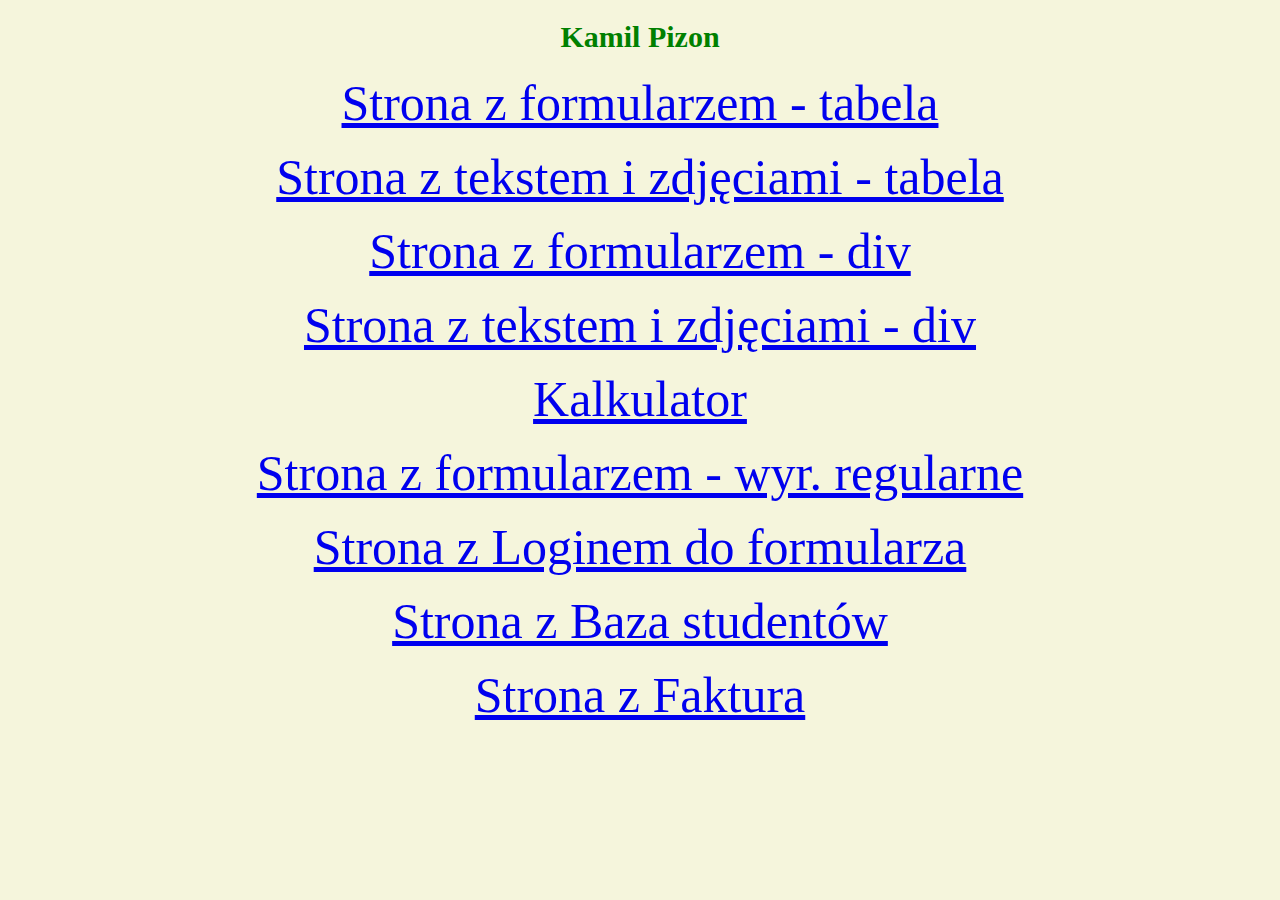
<file: index.html>
<!DOCTYPE html>
<html lang="en">

<head>
    <meta charset="UTF-8">
    <meta name="viewport" content="width=device-width, initial-scale=1.0">
    <meta name="author" content="Kamil Pizon" />

    <style>
        body {
            margin: 0;
            padding: 20;
            background-color: beige;

        }

        h1 {
            color: green;
            text-align: center;
            font-size: 30px
        }

        

        a {
            font-size: 50px;
        }

        .linkPosition {
            
            text-align: center;
        }

       
    </style>

</head>

<body>
    <div><h1>Kamil Pizon</h1></div>
        <div class = "linkPosition">
           <p><a href="podStrona2.html">Strona z formularzem - tabela</a></p>
           <p><a href="podStrona1.html">Strona z tekstem i zdjęciami - tabela</a></p>
           <p><a href="podStrona2css.html">Strona z formularzem - div</a></p>
           <p><a href="podStrona1css.html">Strona z tekstem i zdjęciami - div </a></p>
           <p><a href="kalkulator.html">Kalkulator</a></p>
           <p><a href="formWyrazeniaReg.html">Strona z formularzem - wyr. regularne</a></p>
           <p><a href="http://kamilinweb.great-site.net/">Strona z Loginem do formularza</a></p>
           <p><a href="http://kamilinweb.great-site.net/bazaDANYCH.php">Strona z Baza studentów</a></p>
           <p><a href="faktura.xml">Strona z Faktura</a></p>

        </div>
        

</body>

</html>
</file>
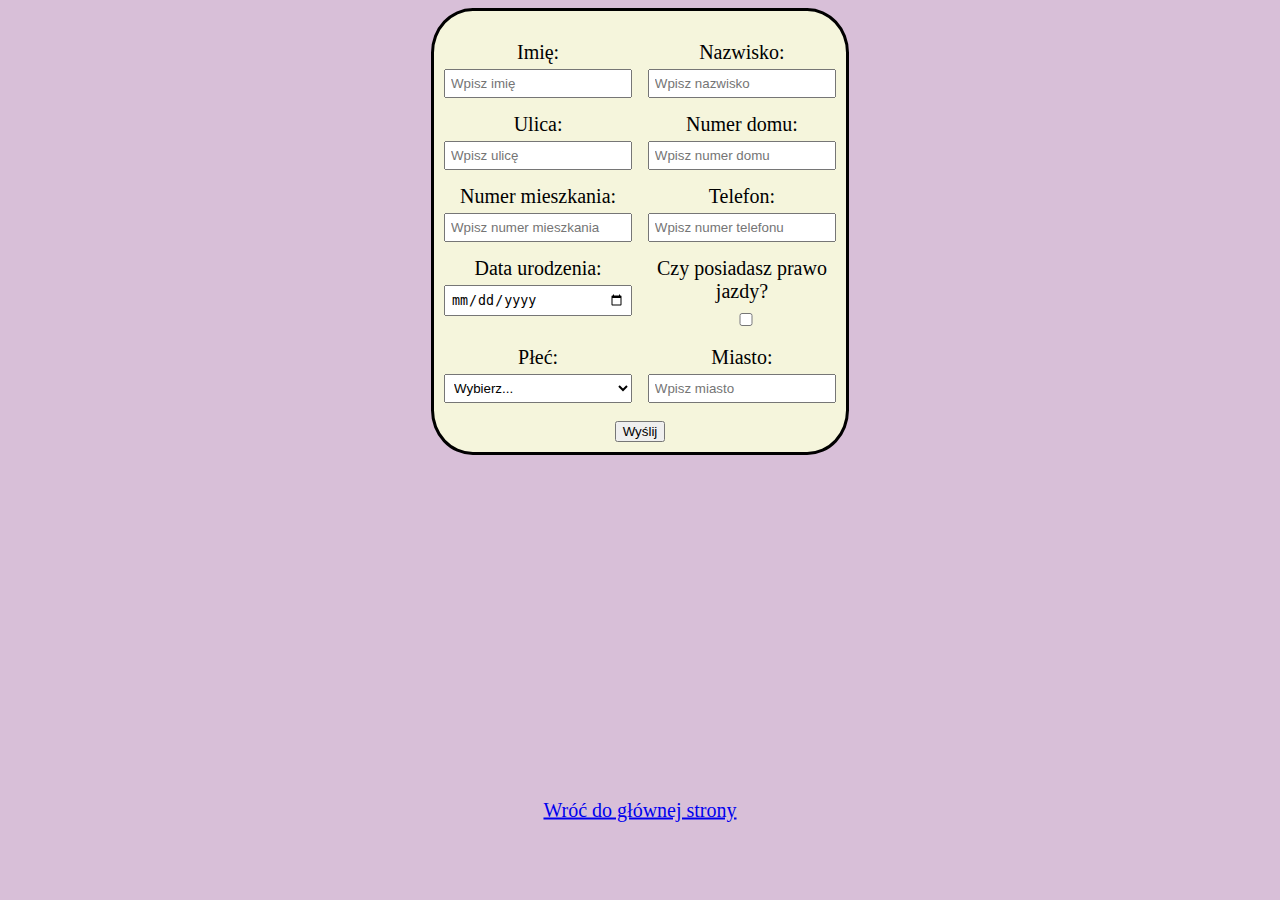
<file: formWyrazeniaReg.html>
<!DOCTYPE html>
<html lang="en">
<head>
    <meta charset="UTF-8">
    <meta name="viewport" content="width=device-width, initial-scale=1.0">
    <meta name="author" content="Kamil Pizon" />
    <title>Formularz</title>
    <link rel="stylesheet" href="podStrona2css.css">
</head>
<body>
    <div class="myDiv">
    <form action="/submit" method="post" onsubmit="return sprawdzaniePoprawnosci()">
        
      
        <div class="form-row">
            <div>
                <label for="imie">Imię:</label>
                <input type="text" id="imie" name="imie" placeholder="Wpisz imię" required title="Proszę uzupełnić imię" onblur="sprawdzImie()">
            </div>
            <div>
                <label for="nazwisko">Nazwisko:</label>
                <input type="text" id="nazwisko" name="nazwisko" placeholder="Wpisz nazwisko" required title="Proszę uzupełnić nazwisko" onblur="sprawdzNazwisko()">
            </div>
        </div>

        <div class="form-row">
            <div>
                <label for="ulica">Ulica:</label>
                <input type="text" id="ulica" name="ulica" placeholder="Wpisz ulicę" required title="Proszę uzupełnić ulicę" onblur="sprawdzUlica()">
            </div>
            <div>
                <label for="numer_domu">Numer domu:</label>
                <input type="text" id="numer_domu" name="numer_domu" placeholder="Wpisz numer domu" required title="Proszę uzupełnić numer domu" onblur="sprawdzNumerDomu()">
            </div>
        </div>

        <div class="form-row">
            <div>
                <label for="numer_mieszkania">Numer mieszkania:</label>
                <input type="text" id="numer_mieszkania" name="numer_mieszkania" placeholder="Wpisz numer mieszkania"  onblur="sprawdzNumerMieszkania()">
            </div>
            <div>
                <label for="telefon">Telefon:</label>
                <input type="tel" id="telefon" name="telefon" placeholder="Wpisz numer telefonu" required title="Proszę uzupełnić numer telefonu" onblur="sprawdzTelefon()">
            </div>
        </div>

        <div class="form-row">
            <div>
                <label for="data_urodzenia">Data urodzenia:</label>
                <input type="date" id="data_urodzenia" name="data_urodzenia" required title="Proszę uzupełnić datę urodzenia" onblur="sprawdzDataUrodzenia()">
            </div>
            <div>
                <label for="prawo_jazdy">Czy posiadasz prawo jazdy?</label>
                <input type="checkbox" id="prawo_jazdy" name="prawo_jazdy">
            </div>
        </div>

        <div class="form-row">
            <div>
                <label for="plec">Płeć:</label>
                <select id="plec" name="plec" required title="Proszę wybrać płeć" onblur="sprawdzPlec()">
                    <option value="">Wybierz...</option>
                    <option value="mezczyzna">Mężczyzna</option>
                    <option value="kobieta">Kobieta</option>
                    <option value="inna">Inna</option>
                </select>
            </div>
            <div>
                <label for="miasto">Miasto:</label>
                <input type="text" id="miasto" name="miasto" placeholder="Wpisz miasto" required title="Proszę uzupełnić miasto" onblur="sprawdzMiasto()">
            </div>
        </div>

        <div class="center">
            <button type="submit">Wyślij</button>
        </div>

        <div class="center linkPosition">
            <p><a href="index.html">Wróć do głównej strony</a></p>
        </div>
    </form>
    </div>
   
    <script src="formWyrazeniaReg.js"></script>

</body>
</html>
</file>
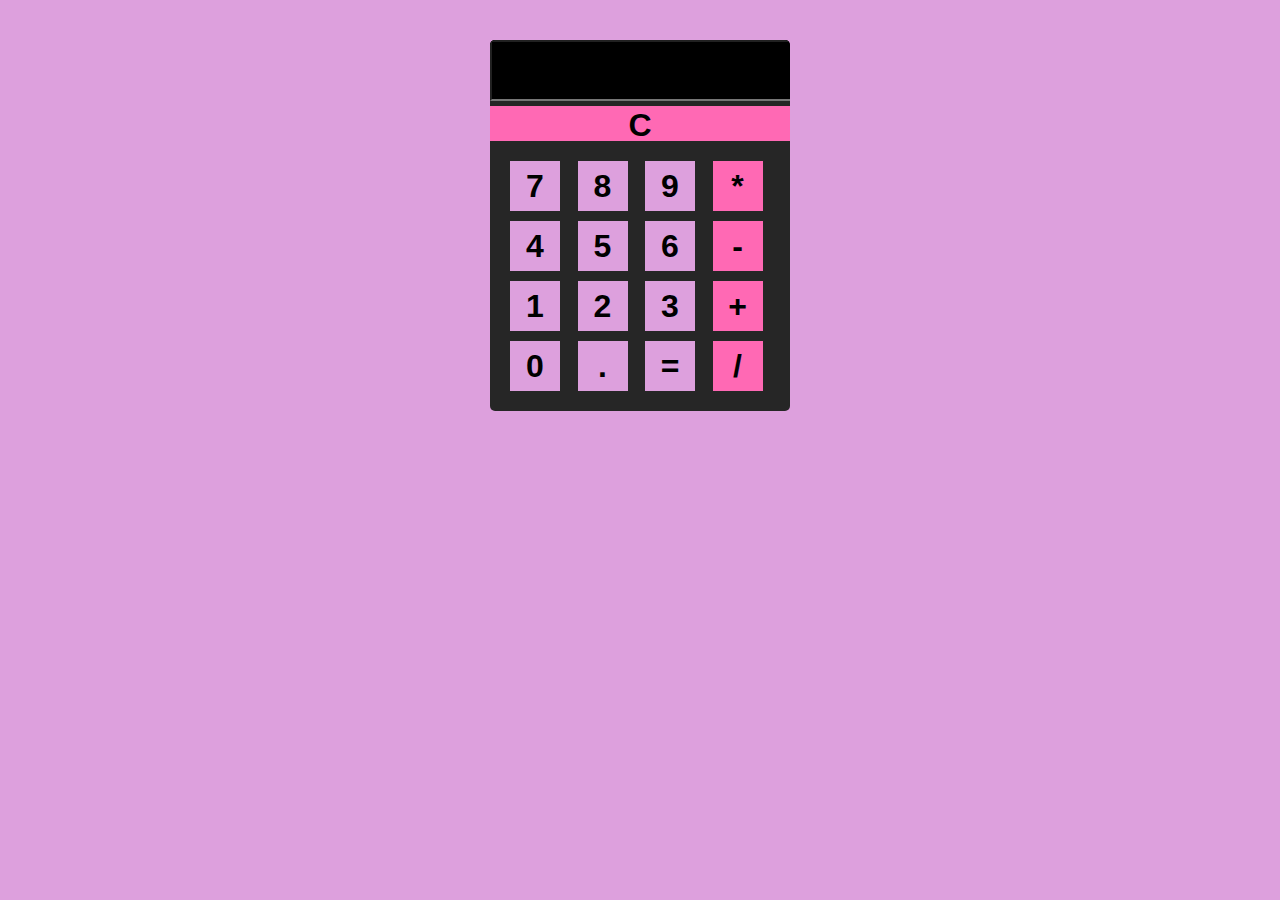
<file: kalkulator.html>
<!DOCTYPE html>
<html lang="pl">
<head>
   <meta charset="UTF-8">
   <meta name="viewport" content="width=device-width, initial-scale=1.0">
   <title>Kalkulator</title>
   <link rel="stylesheet" href="kalkulator.css">
</head>
<body>

    <div class="calculator">
        <input id="display" readonly>
        <div class="Cbutton">
            <button class="operator-btn" onclick="clearDisplay('C')">C</button>
        </div>
        <div class="keys">
            
            <button onclick="appendToDisplay('7')">7</button>
            <button onclick="appendToDisplay('8')">8</button>
            <button onclick="appendToDisplay('9')">9</button>
            <button class="operator-btn" onclick="appendToDisplay('*')">*</button>
            <button onclick="appendToDisplay('4')">4</button>
            <button onclick="appendToDisplay('5')">5</button>
            <button onclick="appendToDisplay('6')">6</button>
            <button class="operator-btn" onclick="appendToDisplay('-')">-</button>
            <button onclick="appendToDisplay('1')">1</button>
            <button onclick="appendToDisplay('2')">2</button>
            <button onclick="appendToDisplay('3')">3</button>
            <button class="operator-btn" onclick="appendToDisplay('+')">+</button>
            <button onclick="appendToDisplay('0')">0</button>
            <button onclick="appendToDisplay('.')">.</button>
            <button onclick="calculate()">=</button>
            <button class="operator-btn" onclick="appendToDisplay('/')">/</button>
        </div>
    </div>

    <script src="kalkulator.js"></script>

</body>
</html>
</file>
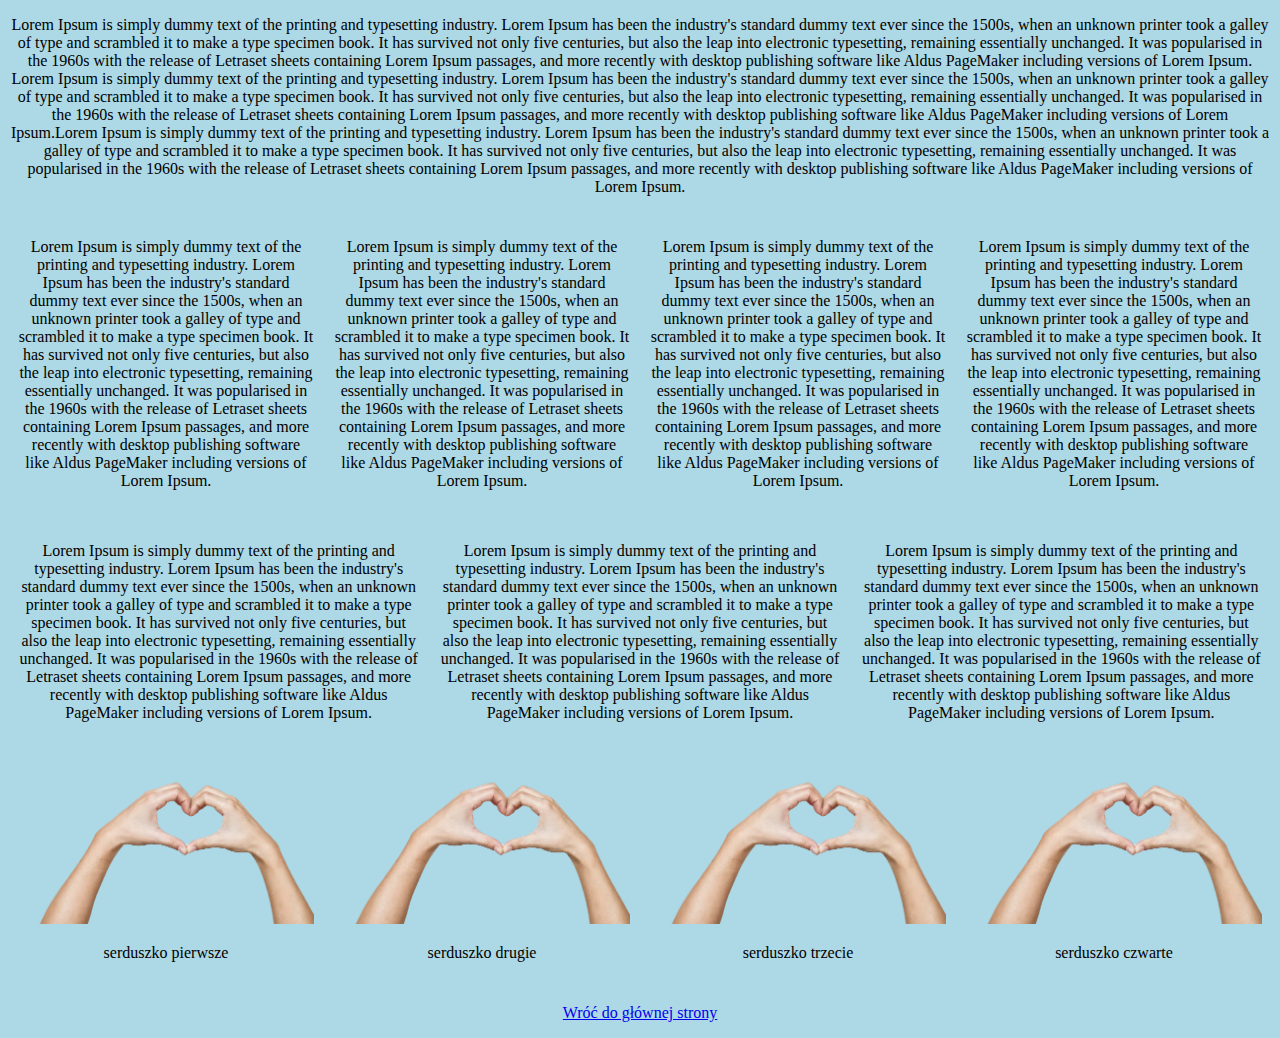
<file: podStrona1.html>
<!DOCTYPE html>
<html lang="en">

<head>
    <meta charset="UTF-8">
    <meta name="viewport" content="width=device-width, initial-scale=1.0">
    <meta name="author" content="Kamil Pizon" />
    <meta <title>
    </title>

    <style>

        body{
            background-color:lightblue
        }

        p {
            text-align: center;
        }
    </style>
    
</head>
<body>

    <div>
        <p>Lorem Ipsum is simply dummy text of the printing and typesetting industry. Lorem Ipsum has been the industry's standard dummy text ever since the 1500s, when an unknown printer took a galley of type and scrambled it to make a type specimen book. It has survived not only five centuries, but also the leap into electronic typesetting, remaining essentially unchanged. It was popularised in the 1960s with the release of Letraset sheets containing Lorem Ipsum passages, and more recently with desktop publishing software like Aldus PageMaker including versions of Lorem Ipsum. Lorem Ipsum is simply dummy text of the printing and typesetting industry. Lorem Ipsum has been the industry's standard dummy text ever since the 1500s, when an unknown printer took a galley of type and scrambled it to make a type specimen book. It has survived not only five centuries, but also the leap into electronic typesetting, remaining essentially unchanged. It was popularised in the 1960s with the release of Letraset sheets containing Lorem Ipsum passages, and more recently with desktop publishing software like Aldus PageMaker including versions of Lorem Ipsum.Lorem Ipsum is simply dummy text of the printing and typesetting industry. Lorem Ipsum has been the industry's standard dummy text ever since the 1500s, when an unknown printer took a galley of type and scrambled it to make a type specimen book. It has survived not only five centuries, but also the leap into electronic typesetting, remaining essentially unchanged. It was popularised in the 1960s with the release of Letraset sheets containing Lorem Ipsum passages, and more recently with desktop publishing software like Aldus PageMaker including versions of Lorem Ipsum.</p>
    </div>

    <table width="100%" cellspacing="0" cellpadding="10">
        <tr>
            <td>
                
                <p>Lorem Ipsum is simply dummy text of the printing and typesetting industry. Lorem Ipsum has been the industry's standard dummy text ever since the 1500s, when an unknown printer took a galley of type and scrambled it to make a type specimen book. It has survived not only five centuries, but also the leap into electronic typesetting, remaining essentially unchanged. It was popularised in the 1960s with the release of Letraset sheets containing Lorem Ipsum passages, and more recently with desktop publishing software like Aldus PageMaker including versions of Lorem Ipsum.</p>
            </td>
            <td>
                
                <p>Lorem Ipsum is simply dummy text of the printing and typesetting industry. Lorem Ipsum has been the industry's standard dummy text ever since the 1500s, when an unknown printer took a galley of type and scrambled it to make a type specimen book. It has survived not only five centuries, but also the leap into electronic typesetting, remaining essentially unchanged. It was popularised in the 1960s with the release of Letraset sheets containing Lorem Ipsum passages, and more recently with desktop publishing software like Aldus PageMaker including versions of Lorem Ipsum.</p>
            </td>
            <td>
                
                <p>Lorem Ipsum is simply dummy text of the printing and typesetting industry. Lorem Ipsum has been the industry's standard dummy text ever since the 1500s, when an unknown printer took a galley of type and scrambled it to make a type specimen book. It has survived not only five centuries, but also the leap into electronic typesetting, remaining essentially unchanged. It was popularised in the 1960s with the release of Letraset sheets containing Lorem Ipsum passages, and more recently with desktop publishing software like Aldus PageMaker including versions of Lorem Ipsum.</p>
            </td>
            <td>
                
                <p>Lorem Ipsum is simply dummy text of the printing and typesetting industry. Lorem Ipsum has been the industry's standard dummy text ever since the 1500s, when an unknown printer took a galley of type and scrambled it to make a type specimen book. It has survived not only five centuries, but also the leap into electronic typesetting, remaining essentially unchanged. It was popularised in the 1960s with the release of Letraset sheets containing Lorem Ipsum passages, and more recently with desktop publishing software like Aldus PageMaker including versions of Lorem Ipsum.</p>
            </td>
        </tr>
    </table>

    <table width="100%" cellspacing="0" cellpadding="10">
        <tr>
            <td>
                
                <p>Lorem Ipsum is simply dummy text of the printing and typesetting industry. Lorem Ipsum has been the industry's standard dummy text ever since the 1500s, when an unknown printer took a galley of type and scrambled it to make a type specimen book. It has survived not only five centuries, but also the leap into electronic typesetting, remaining essentially unchanged. It was popularised in the 1960s with the release of Letraset sheets containing Lorem Ipsum passages, and more recently with desktop publishing software like Aldus PageMaker including versions of Lorem Ipsum.</p>
            </td>
            <td>
                
                <p>Lorem Ipsum is simply dummy text of the printing and typesetting industry. Lorem Ipsum has been the industry's standard dummy text ever since the 1500s, when an unknown printer took a galley of type and scrambled it to make a type specimen book. It has survived not only five centuries, but also the leap into electronic typesetting, remaining essentially unchanged. It was popularised in the 1960s with the release of Letraset sheets containing Lorem Ipsum passages, and more recently with desktop publishing software like Aldus PageMaker including versions of Lorem Ipsum.</p>
            </td>
            <td>
                
                <p>Lorem Ipsum is simply dummy text of the printing and typesetting industry. Lorem Ipsum has been the industry's standard dummy text ever since the 1500s, when an unknown printer took a galley of type and scrambled it to make a type specimen book. It has survived not only five centuries, but also the leap into electronic typesetting, remaining essentially unchanged. It was popularised in the 1960s with the release of Letraset sheets containing Lorem Ipsum passages, and more recently with desktop publishing software like Aldus PageMaker including versions of Lorem Ipsum.</p>
            </td>
        </tr>
    </table>
    <table width="100%" cellspacing="0" cellpadding="10">
        <tr>
            <td align="center" width="25%">
                <img src="serduszko.png" alt="kochane serduszko" style="width: 100%;"><br>
                <p>serduszko pierwsze</p>
            </td>
            <td align="center" width="25%">
                <img src="serduszko.png" alt="kochane serduszko" style="width: 100%;"><br>
                <p>serduszko drugie</p>
            </td>
            <td align="center" width="25%">
                <img src="serduszko.png" alt="kochane serduszko" style="width: 100%;"><br>
                <p>serduszko trzecie</p>
            </td>
            <td align="center" width="25%">
                <img src="serduszko.png" alt="kochane serduszko" style="width: 100%;"><br>
                <p>serduszko czwarte</p>
            </td>
        </tr>
    </table>
<div style ="text-align: center;" >
    <p><a href="index.html">Wróć do głównej strony</a></p>
 </div>


   
</body>

</html>
</file>
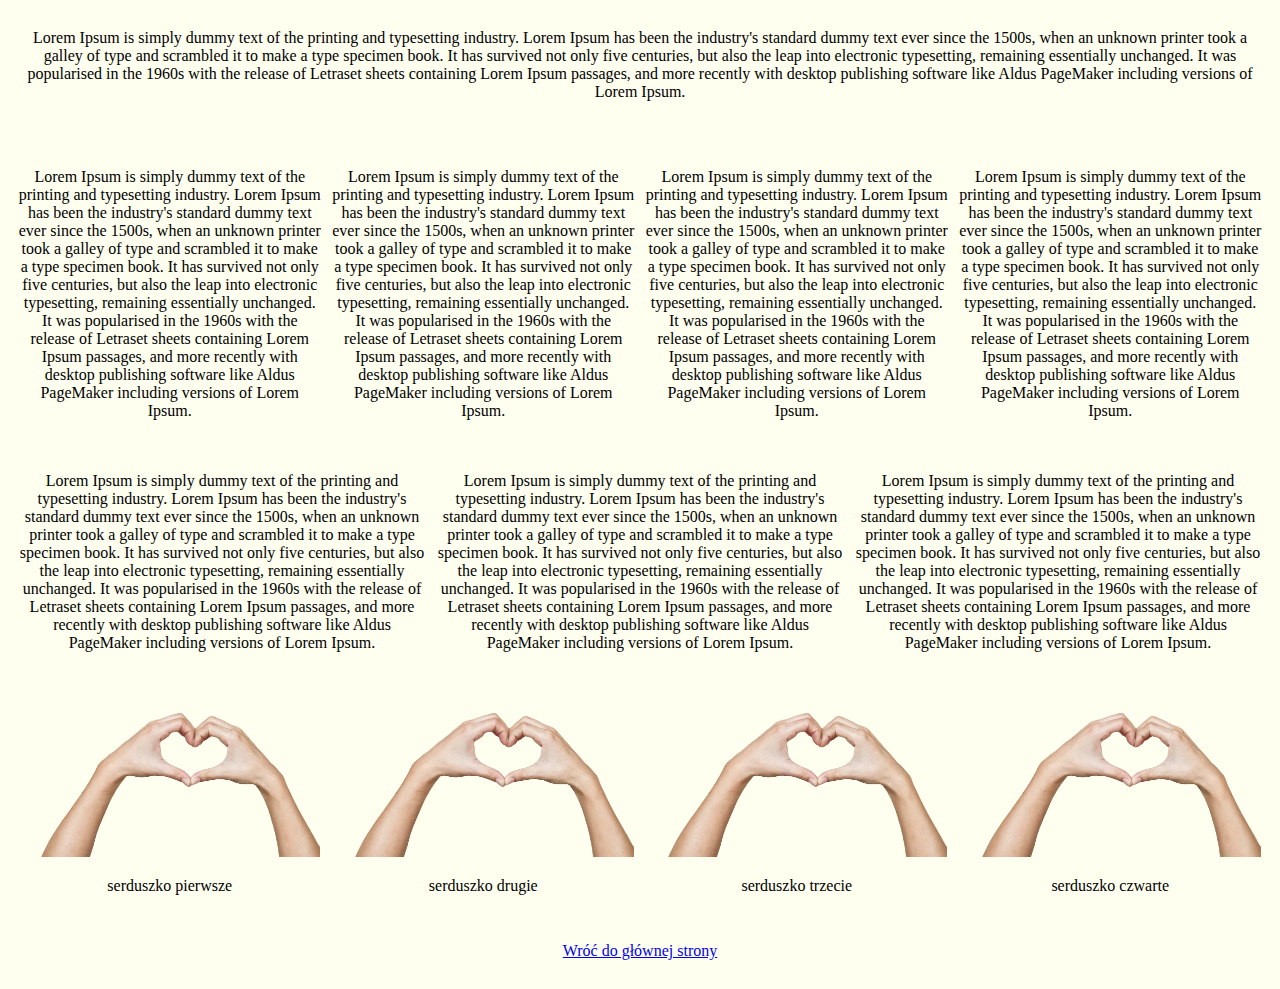
<file: podStrona1css.html>
<!DOCTYPE html>
<html lang="pl">
<head>
    <meta charset="UTF-8">
    <meta name="viewport" content="width=device-width, initial-scale=1.0">
    <title></title>
    <link rel="stylesheet" href="podStrona1css.css">
</head>
<body>

    <div class="content">
        <p>Lorem Ipsum is simply dummy text of the printing and typesetting industry. Lorem Ipsum has been the industry's standard dummy text ever since the 1500s, when an unknown printer took a galley of type and scrambled it to make a type specimen book. It has survived not only five centuries, but also the leap into electronic typesetting, remaining essentially unchanged. It was popularised in the 1960s with the release of Letraset sheets containing Lorem Ipsum passages, and more recently with desktop publishing software like Aldus PageMaker including versions of Lorem Ipsum.</p>
    </div>

    <div class="row">
        <div class="column">
            <p>Lorem Ipsum is simply dummy text of the printing and typesetting industry. Lorem Ipsum has been the industry's standard dummy text ever since the 1500s, when an unknown printer took a galley of type and scrambled it to make a type specimen book. It has survived not only five centuries, but also the leap into electronic typesetting, remaining essentially unchanged. It was popularised in the 1960s with the release of Letraset sheets containing Lorem Ipsum passages, and more recently with desktop publishing software like Aldus PageMaker including versions of Lorem Ipsum.</p>
        </div>
        <div class="column">
            <p>Lorem Ipsum is simply dummy text of the printing and typesetting industry. Lorem Ipsum has been the industry's standard dummy text ever since the 1500s, when an unknown printer took a galley of type and scrambled it to make a type specimen book. It has survived not only five centuries, but also the leap into electronic typesetting, remaining essentially unchanged. It was popularised in the 1960s with the release of Letraset sheets containing Lorem Ipsum passages, and more recently with desktop publishing software like Aldus PageMaker including versions of Lorem Ipsum.</p>
        </div>
        <div class="column">
            <p>Lorem Ipsum is simply dummy text of the printing and typesetting industry. Lorem Ipsum has been the industry's standard dummy text ever since the 1500s, when an unknown printer took a galley of type and scrambled it to make a type specimen book. It has survived not only five centuries, but also the leap into electronic typesetting, remaining essentially unchanged. It was popularised in the 1960s with the release of Letraset sheets containing Lorem Ipsum passages, and more recently with desktop publishing software like Aldus PageMaker including versions of Lorem Ipsum.</p>
        </div>
        <div class="column">
            <p>Lorem Ipsum is simply dummy text of the printing and typesetting industry. Lorem Ipsum has been the industry's standard dummy text ever since the 1500s, when an unknown printer took a galley of type and scrambled it to make a type specimen book. It has survived not only five centuries, but also the leap into electronic typesetting, remaining essentially unchanged. It was popularised in the 1960s with the release of Letraset sheets containing Lorem Ipsum passages, and more recently with desktop publishing software like Aldus PageMaker including versions of Lorem Ipsum.</p>
        </div>
    </div>

    <div class="row">
        <div class="column">
            <p>Lorem Ipsum is simply dummy text of the printing and typesetting industry. Lorem Ipsum has been the industry's standard dummy text ever since the 1500s, when an unknown printer took a galley of type and scrambled it to make a type specimen book. It has survived not only five centuries, but also the leap into electronic typesetting, remaining essentially unchanged. It was popularised in the 1960s with the release of Letraset sheets containing Lorem Ipsum passages, and more recently with desktop publishing software like Aldus PageMaker including versions of Lorem Ipsum.</p>
        </div>
        <div class="column">
            <p>Lorem Ipsum is simply dummy text of the printing and typesetting industry. Lorem Ipsum has been the industry's standard dummy text ever since the 1500s, when an unknown printer took a galley of type and scrambled it to make a type specimen book. It has survived not only five centuries, but also the leap into electronic typesetting, remaining essentially unchanged. It was popularised in the 1960s with the release of Letraset sheets containing Lorem Ipsum passages, and more recently with desktop publishing software like Aldus PageMaker including versions of Lorem Ipsum.</p>
        </div>
        <div class="column">
            <p>Lorem Ipsum is simply dummy text of the printing and typesetting industry. Lorem Ipsum has been the industry's standard dummy text ever since the 1500s, when an unknown printer took a galley of type and scrambled it to make a type specimen book. It has survived not only five centuries, but also the leap into electronic typesetting, remaining essentially unchanged. It was popularised in the 1960s with the release of Letraset sheets containing Lorem Ipsum passages, and more recently with desktop publishing software like Aldus PageMaker including versions of Lorem Ipsum.</p>
        </div>
    </div>

    <div class="images">
        <div class="image-container">
            <img src="serduszko.png" alt="kochane serduszko">
            <p>serduszko pierwsze</p>
        </div>
        <div class="image-container">
            <img src="serduszko.png" alt="kochane serduszko">
            <p>serduszko drugie</p>
        </div>
        <div class="image-container">
            <img src="serduszko.png" alt="kochane serduszko">
            <p>serduszko trzecie</p>
        </div>
        <div class="image-container">
            <img src="serduszko.png" alt="kochane serduszko">
            <p>serduszko czwarte</p>
        </div>
    </div>

    <div class="link">
        <p><a href="index.html">Wróć do głównej strony</a></p>
    </div>

</body>
</html>
</file>
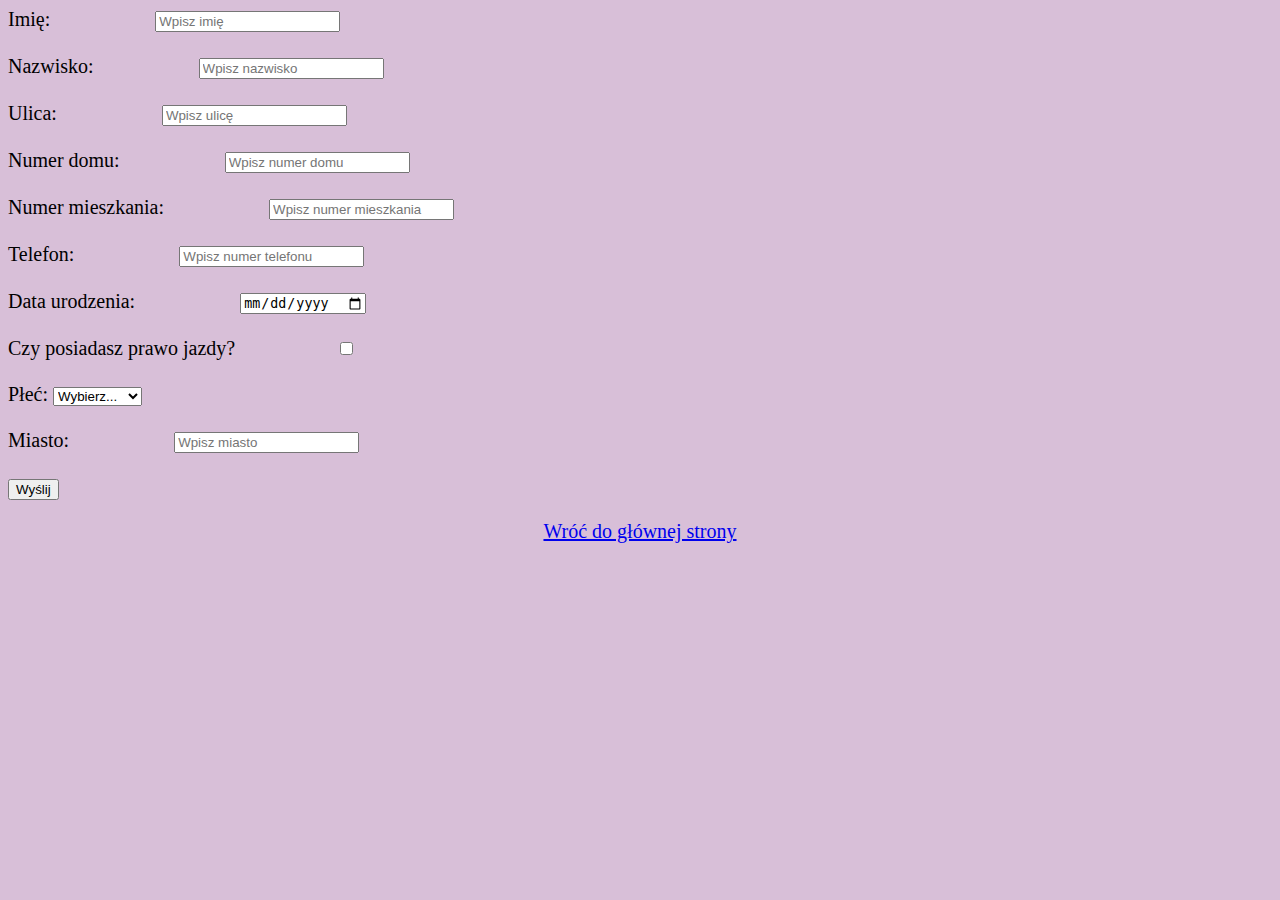
<file: podStrona2.html>
<!DOCTYPE html>
<html lang="en">

<head>
    <meta charset="UTF-8">
    <meta name="viewport" content="width=device-width, initial-scale=1.0">
    <meta name="author" content="Kamil Pizon" />
    <meta <title>
    </title>

    <style>
        body {
            background-color: thistle;
            font-size: 20px;
        }

        input {
            margin-left: 100px;
        }

        .linkPosition {
            position: absolute;
            top: 90%;
            left: 50%;
            transform: translate(-50%, -50%);
            text-align: center;
        }
    </style>

</head>

<body>
    <form action="/submit" method="post">
        
        <label for="imie">Imię:</label>
        <input type="text" id="imie" name="imie" placeholder="Wpisz imię" required title="Proszę uzupełnić imię"><br><br>

       
        <label for="nazwisko">Nazwisko:</label>
        <input type="text" id="nazwisko" name="nazwisko" placeholder="Wpisz nazwisko" required title="Proszę uzupełnić nazwisko"><br><br>
  
      
        <label for="ulica">Ulica:</label>
        <input type="text" id="ulica" name="ulica" placeholder="Wpisz ulicę" required title="Proszę uzupełnić ulicę"><br><br>

       
        <label for="numer_domu">Numer domu:</label>
        <input type="text" id="numer_domu" name="numer_domu" placeholder="Wpisz numer domu" required title="Proszę uzupełnić numer domu"><br><br>

       
        <label for="numer_mieszkania">Numer mieszkania:</label>
        <input type="text" id="numer_mieszkania" name="numer_mieszkania" placeholder="Wpisz numer mieszkania" required title="Proszę uzupełnić numer mieszkania"><br><br>

        
        <label for="telefon">Telefon:</label>
        <input type="tel" id="telefon" name="telefon" placeholder="Wpisz numer telefonu" required title="Proszę uzupełnić numer telefonu"><br><br>

       
        <label for="data_urodzenia">Data urodzenia:</label>
        <input type="date" id="data_urodzenia" name="data_urodzenia" required title="Proszę uzupełnić datę urodzenia"><br><br>

        
        <label for="prawo_jazdy">Czy posiadasz prawo jazdy?</label>
        <input type="checkbox" id="prawo_jazdy" name="prawo_jazdy"><br><br>

        
        <label for="plec">Płeć:</label>
        <select id="plec" name="plec" required title="Proszę wybrać płeć">
            <option value="">Wybierz...</option>
            <option value="mezczyzna">Mężczyzna</option>
            <option value="kobieta">Kobieta</option>
            <option value="inna">Inna</option>
        </select><br><br>

       
        <label for="miasto">Miasto:</label>
        <input type="text" id="miasto" name="miasto" placeholder="Wpisz miasto" required title="Proszę uzupełnić miasto"><br><br>

        
        <button type="submit">Wyślij</button>

        
        <div style ="text-align: center;" >
            <p><a href="index.html">Wróć do głównej strony</a></p>
         </div>

</body>

</html>
</file>
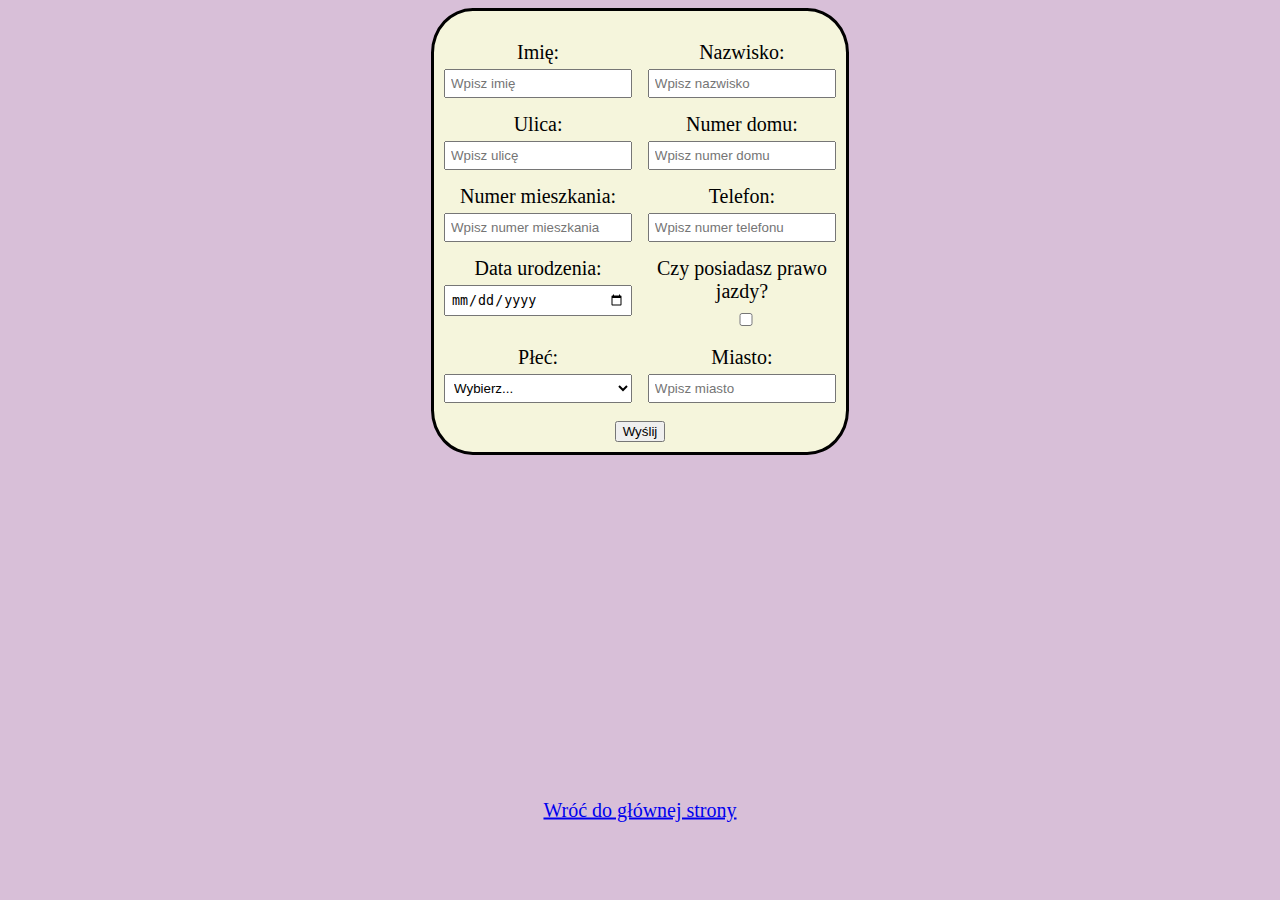
<file: podStrona2css.html>
<!DOCTYPE html>
<html lang="en">
<head>
    <meta charset="UTF-8">
    <meta name="viewport" content="width=device-width, initial-scale=1.0">
    <meta name="author" content="Kamil Pizon" />
    <title>Formularz</title>
    <link rel="stylesheet" href="podStrona2css.css">
</head>
<body>
    <div class="myDiv">
    <form action="/submit" method="post">
      
        <div class="form-row">
            <div>
                <label for="imie">Imię:</label>
                <input type="text" id="imie" name="imie" placeholder="Wpisz imię" required title="Proszę uzupełnić imię">
            </div>
            <div>
                <label for="nazwisko">Nazwisko:</label>
                <input type="text" id="nazwisko" name="nazwisko" placeholder="Wpisz nazwisko" required title="Proszę uzupełnić nazwisko">
            </div>
        </div>

       
        <div class="form-row">
            <div>
                <label for="ulica">Ulica:</label>
                <input type="text" id="ulica" name="ulica" placeholder="Wpisz ulicę" required title="Proszę uzupełnić ulicę">
            </div>
            <div>
                <label for="numer_domu">Numer domu:</label>
                <input type="text" id="numer_domu" name="numer_domu" placeholder="Wpisz numer domu" required title="Proszę uzupełnić numer domu">
            </div>
        </div>

        
        <div class="form-row">
            <div>
                <label for="numer_mieszkania">Numer mieszkania:</label>
                <input type="text" id="numer_mieszkania" name="numer_mieszkania" placeholder="Wpisz numer mieszkania" required title="Proszę uzupełnić numer mieszkania">
            </div>
            <div>
                <label for="telefon">Telefon:</label>
                <input type="tel" id="telefon" name="telefon" placeholder="Wpisz numer telefonu" required title="Proszę uzupełnić numer telefonu">
            </div>
        </div>

        
        <div class="form-row">
            <div>
                <label for="data_urodzenia">Data urodzenia:</label>
                <input type="date" id="data_urodzenia" name="data_urodzenia" required title="Proszę uzupełnić datę urodzenia">
            </div>
            <div>
                <label for="prawo_jazdy">Czy posiadasz prawo jazdy?</label>
                <input type="checkbox" id="prawo_jazdy" name="prawo_jazdy">
            </div>
        </div>

       
        <div class="form-row">
            <div>
                <label for="plec">Płeć:</label>
                <select id="plec" name="plec" required title="Proszę wybrać płeć">
                    <option value="">Wybierz...</option>
                    <option value="mezczyzna">Mężczyzna</option>
                    <option value="kobieta">Kobieta</option>
                    <option value="inna">Inna</option>
                </select>
            </div>
            <div>
                <label for="miasto">Miasto:</label>
                <input type="text" id="miasto" name="miasto" placeholder="Wpisz miasto" required title="Proszę uzupełnić miasto">
            </div>
        </div>

        
        <div class="center">
            <button type="submit">Wyślij</button>
        </div>

        
        <div class="center linkPosition">
            <p><a href="index.html">Wróć do głównej strony</a></p>
        </div>
    </form>
    </div>
   
</body>
</html>
</file>
<file: podStrona2css.css>
body {
    background-color: thistle;
    font-size: 20px;
    display: flex;
    justify-content: center;
}

form {
    width: 100%;
    margin-top: 20px;
    padding: 10px;
}

.form-row {
    display: flex;
    justify-content: space-between;
    gap: 10px; 
    margin-bottom: 15px;
    width: 100%;
}

.form-row div {
    width: 48%; 
}

label {
    display: block;
    text-align: center;
    margin-bottom: 5px;
    width: 100%;
}

input, select {
    width: 100%; 
    padding: 5px;
    box-sizing: border-box; 
}

.linkPosition {
    position: absolute;
    top: 90%;
    left: 50%;
    transform: translate(-50%, -50%);
    text-align: center;
}

.center {
    text-align: center;
}

.myDiv {
    border: solid;
    border-radius: 10%;
    background-color: beige;
    text-align: center;
    display: flex;
    justify-content: center;
}
</file>
<file: kalkulator.css>
body{
    margin: 0;
    display: flex;
    justify-content: center;
    align-items: center;
    background-color: plum;
}
.calculator{
    background-color: hsl(0, 0%, 15%);
    max-width: 300px;
    overflow: hidden;
    margin-top: 40px;
    border-radius: 5px;
    border: none;
}
#display{
    width:100%;
    padding: 10px;
    font-size: 2rem;
    text-align: left;
    background-color: black;
    color: white;
}
.keys{
    display: grid;
    grid-template-columns:repeat(4,1fr);
    gap: 10px;
    padding: 20px;
    
}
.Cbutton{
    display: flex;
    text-align: center;
    justify-content: center;
    padding-top: 5px;

}
.Cbutton button{
    width: 100%;
    height: 35px;
}
button {
    width: 50px;
    height: 50px;
    background-color: plum;
    color: black;
    font-size: 2rem;
    font-weight: bold;
    cursor: pointer;
    border: none;

}
button:hover{
    background-color:magenta
}

button:active{
    background-color:mediumpurple
}

.operator-btn{
    background-color:hotpink
}

.operator-btn:hover{
    background-color:magenta
}
.operator-btn:active{
    background-color: mediumpurple
}
</file>
<file: podStrona1css.css>
body {
    background-color:ivory ;
}
.content {
    margin-bottom: 20px;
}
.row {
    display: flex;
    
}
.column {
    flex: 1; /* Equal width for each column */
   
    
}
.images {
    display: flex;
    justify-content:space-around ;
    
}
.image-container {
    text-align: center;
    width: 24%; /* Slightly less than 25% for spacing */
}
img {
    width: 100%;
    height: auto; /* Maintain aspect ratio */
    
}
.link , p{
    text-align: center;
    
}
div {
    padding: 5px;
}
</file>
